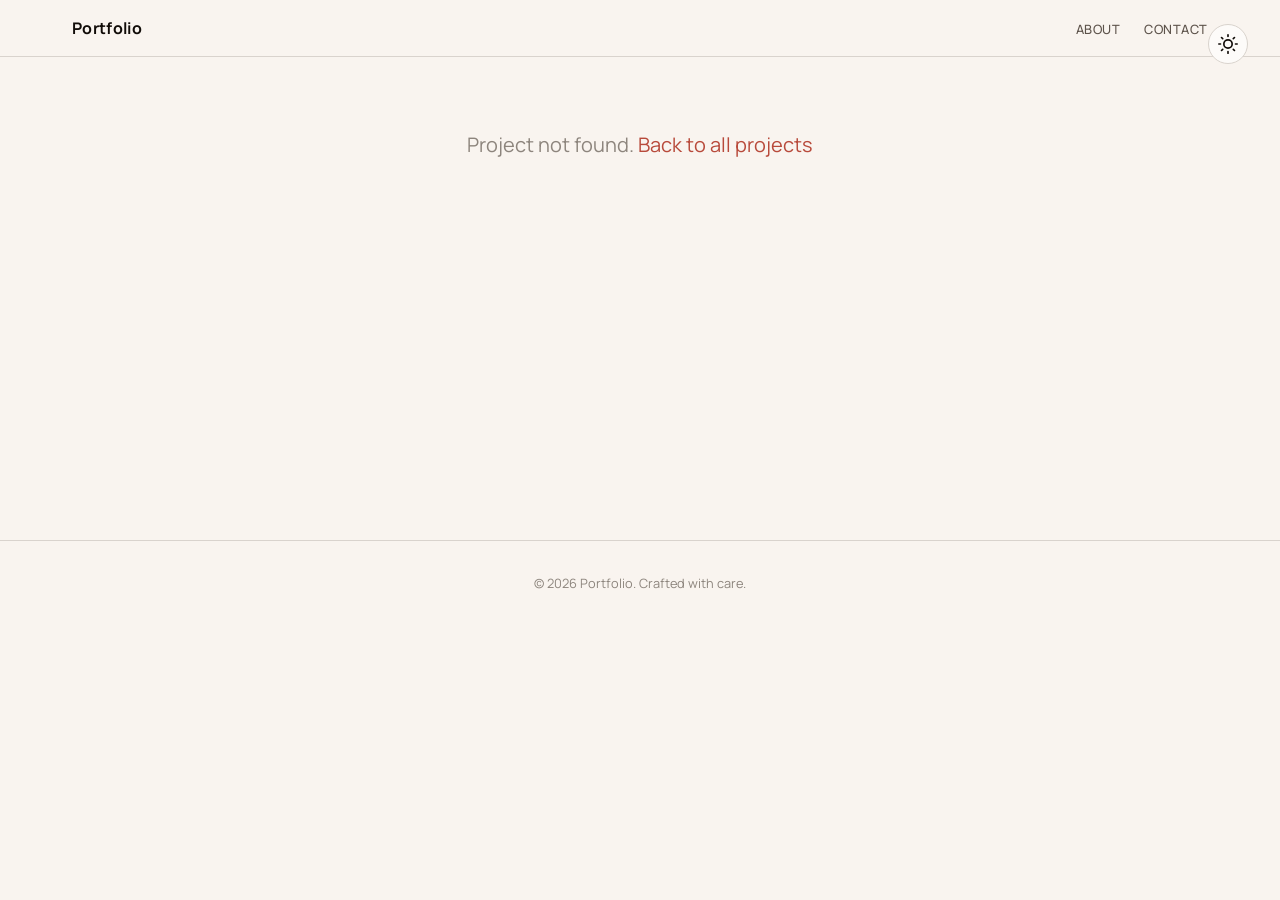
<file: project-detail.html>
<!DOCTYPE html>
<html lang="en" data-theme="light">
<head>
  <meta charset="UTF-8">
  <meta name="viewport" content="width=device-width, initial-scale=1.0">
  <meta name="description" content="Project detail page">
  <title>Project Detail — Portfolio</title>

  <!-- Google Fonts: Manrope -->
  <link rel="preconnect" href="https://fonts.googleapis.com">
  <link rel="preconnect" href="https://fonts.gstatic.com" crossorigin>
  <link href="https://fonts.googleapis.com/css2?family=Manrope:wght@200..800&display=swap" rel="stylesheet">

  <link rel="stylesheet" href="style.css">
</head>
<body>

  <!-- Skip link for keyboard users -->
  <a href="#project-detail" class="skip-link">Skip to content</a>

  <!-- Theme toggle button -->
  <button
    id="theme-toggle"
    class="theme-toggle"
    aria-label="Switch to dark theme"
    aria-pressed="false"
    type="button"
  >
    <svg class="theme-icon-sun" viewBox="0 0 24 24" fill="none" stroke="currentColor" stroke-width="2" stroke-linecap="round" stroke-linejoin="round" aria-hidden="true">
      <circle cx="12" cy="12" r="5"/>
      <path d="M12 1v2M12 21v2M4.22 4.22l1.42 1.42M18.36 18.36l1.42 1.42M1 12h2M21 12h2M4.22 19.78l1.42-1.42M18.36 5.64l1.42-1.42"/>
    </svg>
    <svg class="theme-icon-moon" viewBox="0 0 24 24" fill="none" stroke="currentColor" stroke-width="2" stroke-linecap="round" stroke-linejoin="round" aria-hidden="true">
      <path d="M21 12.79A9 9 0 1 1 11.21 3 7 7 0 0 0 21 12.79z"/>
    </svg>
  </button>

  <!-- Header / Nav -->
  <header class="site-header">
    <nav class="site-nav container" aria-label="Primary navigation">
      <a href="index.html#hero" class="nav-logo" aria-label="Home">Portfolio</a>
      <ul class="nav-links" role="list">
        <li><a href="index.html#about">About</a></li>
        <li><a href="index.html#contact">Contact</a></li>
      </ul>
    </nav>
  </header>

  <main id="main">
    <!-- Project detail content rendered here by script.js -->
    <section id="project-detail" class="section project-detail reveal">
      <div class="container">
        <div id="project-detail-content">
          <p class="projects-empty">Loading project...</p>
        </div>
      </div>
    </section>
  </main>

  <!-- Footer -->
  <footer class="site-footer">
    <div class="container footer-container">
      <p class="footer-text">&copy; 2026 Portfolio. Crafted with care.</p>
    </div>
  </footer>

  <!-- Scripts: config first, then renderer -->
  <script src="config.js"></script>
  <script src="script.js"></script>

</body>
</html>
</file>
<file: style.css>
/* ============================================================
 *  Portfolio Landing Page — Styles
 *  Design Spec: OKLCH colors, Manrope type, 1.25 scale,
 *  dark/light theme, responsive, motion design
 * ============================================================ */

/* ----------------------------------------------------------
   1. CUSTOM PROPERTIES — Light Theme (default)
   ---------------------------------------------------------- */
:root {
  /* Color tokens — OKLCH, warm hue 65-70 for neutrals, 32 for accent */
  --surface:          oklch(0.97 0.008 70);
  --surface-elevated: oklch(0.99 0.004 70);
  --surface-muted:    oklch(0.93 0.010 70);
  --text-primary:     oklch(0.16 0.012 65);
  --text-secondary:   oklch(0.45 0.018 65);
  --text-muted:       oklch(0.62 0.015 65);
  --accent:           oklch(0.55 0.18 32);
  --accent-hover:     oklch(0.50 0.20 32);
  --accent-subtle:    oklch(0.65 0.10 32);
  --border:           oklch(0.87 0.010 70);
  --border-strong:    oklch(0.78 0.012 70);

  /* User accent (set by JS from config.js) */
  --accent-hex: #b84a3b;

  /* Typography — Manrope primary */
  --font-body: 'Manrope', 'Segoe UI', system-ui, -apple-system, sans-serif;

  /* Type scale — 1.25 ratio (Major Third) */
  --text--1: 0.8rem;
  --text-0: 1rem;
  --text-1: 1.25rem;
  --text-2: 1.563rem;
  --text-3: 1.953rem;
  --text-4: 2.441rem;
  --text-5: 3.052rem;
  --text-6: 3.815rem;

  /* Line heights */
  --lh-tight: 1.0;
  --lh-heading: 1.15;
  --lh-body: 1.65;
  --lh-large: 1.5;

  /* Spacing scale — base 0.25rem (4px) */
  --space-1: 0.25rem;
  --space-2: 0.5rem;
  --space-3: 0.75rem;
  --space-4: 1rem;
  --space-5: 1.25rem;
  --space-6: 1.5rem;
  --space-8: 2rem;
  --space-10: 2.5rem;
  --space-12: 3rem;
  --space-16: 4rem;
  --space-20: 5rem;
  --space-24: 6rem;

  /* Layout */
  --content-max: 1200px;
  --body-max: 70ch;

  /* Motion */
  --ease-out: cubic-bezier(0.16, 1, 0.3, 1);
  --duration-fast: 300ms;
  --duration-base: 400ms;
  --duration-slow: 500ms;
  --duration-hero: 700ms;

  /* Border radius */
  --radius-sm: 4px;
  --radius-md: 8px;
  --radius-lg: 12px;
  --radius-full: 50%;

  /* Shadows */
  --shadow-sm: 0 1px 3px rgba(0, 0, 0, 0.06);
  --shadow-md: 0 4px 12px rgba(0, 0, 0, 0.08);
  --shadow-lg: 0 8px 24px rgba(0, 0, 0, 0.10);
}

/* ----------------------------------------------------------
   2. DARK THEME
   ---------------------------------------------------------- */
[data-theme="dark"] {
  --surface:          oklch(0.13 0.010 70);
  --surface-elevated: oklch(0.17 0.012 70);
  --surface-muted:    oklch(0.20 0.012 70);
  --text-primary:     oklch(0.93 0.008 70);
  --text-secondary:   oklch(0.65 0.015 70);
  --text-muted:       oklch(0.48 0.012 70);
  --accent:           oklch(0.68 0.16 32);
  --accent-hover:     oklch(0.73 0.14 32);
  --accent-subtle:    oklch(0.55 0.08 32);
  --border:           oklch(0.25 0.010 70);
  --border-strong:    oklch(0.35 0.012 70);

  --shadow-sm: 0 1px 3px rgba(0, 0, 0, 0.3);
  --shadow-md: 0 4px 12px rgba(0, 0, 0, 0.4);
  --shadow-lg: 0 8px 24px rgba(0, 0, 0, 0.5);
}

/* ----------------------------------------------------------
   3. RESET & BASE
   ---------------------------------------------------------- */
*,
*::before,
*::after {
  box-sizing: border-box;
  margin: 0;
  padding: 0;
}

html {
  scroll-behavior: smooth;
  -webkit-text-size-adjust: 100%;
}

body {
  font-family: var(--font-body);
  font-size: var(--text-0);
  line-height: var(--lh-body);
  color: var(--text-primary);
  background-color: var(--surface);
  -webkit-font-smoothing: antialiased;
  -moz-osx-font-smoothing: grayscale;
  transition:
    background-color var(--duration-base) var(--ease-out),
    color var(--duration-base) var(--ease-out);
}

img {
  display: block;
  max-width: 100%;
  height: auto;
}

a {
  color: var(--accent);
  text-decoration: none;
  transition: color var(--duration-fast) var(--ease-out);
}

a:hover {
  color: var(--accent-hover);
}

a:focus-visible {
  outline: 2px solid var(--border-strong);
  outline-offset: 4px;
  border-radius: var(--radius-sm);
}

button {
  font-family: inherit;
  font-size: inherit;
  cursor: pointer;
  border: none;
  background: none;
  color: inherit;
}

button:focus-visible {
  outline: 2px solid var(--border-strong);
  outline-offset: 4px;
}

ul, ol {
  list-style: none;
}

/* ----------------------------------------------------------
   4. SKIP LINK
   ---------------------------------------------------------- */
.skip-link {
  position: absolute;
  top: -100%;
  left: var(--space-4);
  z-index: 100;
  padding: var(--space-2) var(--space-4);
  background: var(--surface-elevated);
  color: var(--accent);
  border: 1px solid var(--border);
  border-radius: var(--radius-sm);
  font-size: var(--text--1);
  font-weight: 600;
  transition: top var(--duration-fast) var(--ease-out);
}

.skip-link:focus {
  top: var(--space-4);
}

/* ----------------------------------------------------------
   5. CONTAINER
   ---------------------------------------------------------- */
.container {
  max-width: var(--content-max);
  margin: 0 auto;
  padding-left: var(--space-8);
  padding-right: var(--space-8);
}

/* ----------------------------------------------------------
   6. SITE HEADER & NAV
   ---------------------------------------------------------- */
.site-header {
  position: fixed;
  top: 0;
  left: 0;
  right: 0;
  z-index: 50;
  background: var(--surface);
  border-bottom: 1px solid var(--border);
  transition:
    background-color var(--duration-base) var(--ease-out),
    border-color var(--duration-base) var(--ease-out);
}

.site-nav {
  display: flex;
  align-items: center;
  justify-content: space-between;
  height: 56px;
}

.nav-logo {
  font-size: var(--text-0);
  font-weight: 700;
  color: var(--text-primary);
  letter-spacing: 0.02em;
}

.nav-logo:hover {
  color: var(--accent);
}

.nav-links {
  display: flex;
  gap: var(--space-6);
}

.nav-links a {
  font-size: var(--text--1);
  font-weight: 500;
  color: var(--text-secondary);
  letter-spacing: 0.04em;
  text-transform: uppercase;
  transition: color var(--duration-fast) var(--ease-out);
}

.nav-links a:hover {
  color: var(--accent);
}

/* ----------------------------------------------------------
   7. THEME TOGGLE
   ---------------------------------------------------------- */
.theme-toggle {
  position: fixed;
  top: var(--space-6);
  right: var(--space-8);
  z-index: 60;
  width: 40px;
  height: 40px;
  display: flex;
  align-items: center;
  justify-content: center;
  border-radius: var(--radius-full);
  background: var(--surface-elevated);
  border: 1px solid var(--border);
  color: var(--text-primary);
  transition:
    background-color var(--duration-base) var(--ease-out),
    color var(--duration-base) var(--ease-out),
    border-color var(--duration-base) var(--ease-out),
    transform var(--duration-fast) var(--ease-out);
}

.theme-toggle:hover {
  transform: scale(1.05);
  border-color: var(--accent-subtle);
  color: var(--accent);
}

/* SVG icons — swap visibility based on theme */
.theme-toggle svg {
  width: 20px;
  height: 20px;
  position: absolute;
  transition: opacity var(--duration-base) var(--ease-out),
              transform var(--duration-base) var(--ease-out);
}

.theme-icon-sun {
  opacity: 1;
  transform: scale(1) rotate(0deg);
}

.theme-icon-moon {
  opacity: 0;
  transform: scale(0.5) rotate(-90deg);
}

[data-theme="dark"] .theme-icon-sun {
  opacity: 0;
  transform: scale(0.5) rotate(90deg);
}

[data-theme="dark"] .theme-icon-moon {
  opacity: 1;
  transform: scale(1) rotate(0deg);
}

/* ----------------------------------------------------------
   8. SECTION SHARED
   ---------------------------------------------------------- */
.section {
  padding: var(--space-16) 0;
  transition:
    background-color var(--duration-base) var(--ease-out),
    border-color var(--duration-base) var(--ease-out);
}

.section-label {
  font-size: var(--text--1);
  font-weight: 500;
  color: var(--text-muted);
  text-transform: uppercase;
  letter-spacing: 0.08em;
  margin-bottom: var(--space-6);
}

.section-heading {
  font-size: var(--text-4);
  font-weight: 600;
  line-height: var(--lh-heading);
  color: var(--text-primary);
  margin-bottom: var(--space-8);
  max-width: var(--body-max);
}

/* ----------------------------------------------------------
   9. HERO SECTION
   ---------------------------------------------------------- */
.hero {
  min-height: 100vh;
  display: flex;
  flex-direction: column;
  justify-content: center;
  position: relative;
  padding-top: var(--space-16);
  padding-bottom: var(--space-24);
}

.hero-grid {
  display: grid;
  grid-template-columns: 3fr 2fr;
  gap: var(--space-10);
  align-items: center;
}

.hero-text {
  display: flex;
  flex-direction: column;
  gap: var(--space-4);
}

.hero-name {
  font-size: var(--text-6);
  font-weight: 700;
  line-height: var(--lh-tight);
  color: var(--text-primary);
  letter-spacing: -0.02em;
  /* Entrance animation via JS + CSS class */
  opacity: 0;
  transform: translateY(30px);
  transition: opacity var(--duration-hero) var(--ease-out) 200ms,
              transform var(--duration-hero) var(--ease-out) 200ms;
}

.hero-name.entered {
  opacity: 1;
  transform: translateY(0);
}

.hero-title {
  font-size: var(--text-5);
  font-weight: 600;
  line-height: var(--lh-heading);
  color: var(--accent);
  margin-top: var(--space-2);
  opacity: 0;
  transform: translateY(30px);
  transition: opacity 600ms var(--ease-out) 400ms,
              transform 600ms var(--ease-out) 400ms;
}

.hero-title.entered {
  opacity: 1;
  transform: translateY(0);
}

.hero-tagline {
  font-size: var(--text-1);
  font-weight: 400;
  line-height: var(--lh-large);
  color: var(--text-secondary);
  max-width: 45ch;
  margin-top: var(--space-2);
  opacity: 0;
  transform: translateY(30px);
  transition: opacity 500ms var(--ease-out) 600ms,
              transform 500ms var(--ease-out) 600ms;
}

.hero-tagline.entered {
  opacity: 1;
  transform: translateY(0);
}

.hero-cta {
  display: inline-flex;
  align-items: center;
  gap: var(--space-2);
  margin-top: var(--space-6);
  font-size: var(--text-0);
  font-weight: 500;
  color: var(--accent);
  opacity: 0;
  transform: translateY(30px);
  transition: opacity 500ms var(--ease-out) 700ms,
              transform 500ms var(--ease-out) 700ms;
}

.hero-cta.entered {
  opacity: 1;
  transform: translateY(0);
}

.hero-cta .arrow {
  display: inline-block;
  transition: transform var(--duration-fast) var(--ease-out);
}

.hero-cta:hover .arrow {
  transform: translateY(4px);
}

/* Hero visual (right column) */
.hero-visual {
  display: flex;
  align-items: center;
  justify-content: center;
  opacity: 0;
  transition: opacity var(--duration-hero) var(--ease-out) 800ms;
}

.hero-visual.entered {
  opacity: 1;
}

.hero-decor {
  width: 240px;
  height: 240px;
  border-radius: var(--radius-full);
  background: var(--accent-subtle);
  display: flex;
  align-items: center;
  justify-content: center;
}

.hero-initials {
  font-size: var(--text-4);
  font-weight: 700;
  color: var(--accent);
  line-height: 1;
  user-select: none;
}

/* Avatar image in hero */
.hero-avatar {
  width: 240px;
  height: 240px;
  border-radius: var(--radius-full);
  object-fit: cover;
  box-shadow: var(--shadow-md);
}

/* Scroll indicator */
.scroll-indicator {
  position: absolute;
  bottom: var(--space-8);
  left: 50%;
  transform: translateX(-50%);
  display: flex;
  flex-direction: column;
  align-items: center;
  gap: var(--space-2);
  opacity: 0.4;
}

.scroll-line {
  display: block;
  width: 1px;
  height: 32px;
  background: var(--text-muted);
  animation: scrollBounce 1000ms ease-in-out infinite;
}

@keyframes scrollBounce {
  0%, 100% { transform: translateY(0); opacity: 1; }
  50% { transform: translateY(8px); opacity: 0.3; }
}

/* ----------------------------------------------------------
   10. ABOUT SECTION
   ---------------------------------------------------------- */
.about {
  padding-top: var(--space-16);
  padding-bottom: var(--space-20);
}

.about-container {
  max-width: var(--body-max);
}

.about-bio {
  font-size: var(--text-0);
  font-weight: 400;
  line-height: var(--lh-body);
  color: var(--text-primary);
  max-width: var(--body-max);
}

.about-bio p {
  margin-bottom: var(--space-5);
}

.about-bio p:last-child {
  margin-bottom: 0;
}

.section-divider {
  margin-top: var(--space-10);
  border: none;
  height: 2px;
  width: 40%;
  background: var(--border);
  transition: background-color var(--duration-base) var(--ease-out);
}

/* ----------------------------------------------------------
   11. WORK / PROJECTS SECTION
   ---------------------------------------------------------- */
.work {
  padding-top: var(--space-20);
  padding-bottom: var(--space-24);
}

.projects-list {
  display: flex;
  flex-direction: column;
  gap: var(--space-16);
}

.projects-all-link {
  text-align: center;
  margin-top: var(--space-12);
}

.projects-all-link a {
  display: inline-flex;
  align-items: center;
  gap: var(--space-2);
  font-size: var(--text-0);
  font-weight: 500;
  color: var(--accent);
  transition: gap var(--duration-fast) var(--ease-out);
}

.projects-all-link a:hover {
  gap: var(--space-3);
}

.projects-all-link .arrow {
  display: inline-block;
  transition: transform var(--duration-fast) var(--ease-out);
}

.projects-all-link a:hover .arrow {
  transform: translateX(4px);
}

.project-card {
  display: grid;
  grid-template-columns: 1fr 1fr;
  gap: var(--space-8);
  align-items: center;
}

.project-card.reverse .project-image {
  order: 2;
}

.project-card.reverse .project-text {
  order: 1;
}

.project-image {
  aspect-ratio: 3 / 2;
  overflow: hidden;
  border-radius: var(--radius-md);
  box-shadow: var(--shadow-sm);
  transition: box-shadow var(--duration-base) var(--ease-out);
  background: var(--surface-muted);
}

.project-image img {
  width: 100%;
  height: 100%;
  object-fit: cover;
  transition: transform var(--duration-base) var(--ease-out);
}

.project-card:hover .project-image {
  box-shadow: var(--shadow-lg);
}

.project-card:hover .project-image img {
  transform: scale(1.02);
}

.project-text {
  padding: var(--space-8);
  display: flex;
  flex-direction: column;
  gap: var(--space-4);
  justify-content: center;
}

.project-title {
  font-size: var(--text-3);
  font-weight: 600;
  line-height: var(--lh-heading);
  color: var(--text-primary);
}

.project-description {
  font-size: var(--text-0);
  font-weight: 400;
  line-height: var(--lh-body);
  color: var(--text-secondary);
  max-width: 45ch;
}

.project-link {
  display: inline-flex;
  align-items: center;
  gap: var(--space-2);
  font-size: var(--text-0);
  font-weight: 500;
  color: var(--accent);
  position: relative;
  width: fit-content;
}

.project-link::after {
  content: '';
  position: absolute;
  bottom: -2px;
  left: 0;
  width: 0;
  height: 1px;
  background: var(--accent);
  transition: width var(--duration-fast) var(--ease-out);
}

.project-link:hover::after {
  width: 100%;
}

.project-link .arrow {
  display: inline-block;
  transition: transform var(--duration-fast) var(--ease-out);
}

.project-link:hover .arrow {
  transform: translateX(4px);
}

.projects-empty {
  font-size: var(--text-1);
  color: var(--text-muted);
  text-align: center;
  padding: var(--space-12) 0;
}

/* Image fallback placeholder in project cards */
.project-image-placeholder {
  width: 100%;
  height: 100%;
  display: flex;
  align-items: center;
  justify-content: center;
  font-size: var(--text-3);
  font-weight: 600;
  color: var(--text-muted);
  background: var(--surface-muted);
}

/* ----------------------------------------------------------
   12. CONTACT SECTION
   ---------------------------------------------------------- */
.contact {
  padding-top: var(--space-12);
  padding-bottom: var(--space-12);
}

.contact-container {
  max-width: 50ch;
  text-align: center;
}

.contact-email {
  display: inline-block;
  font-size: var(--text-2);
  font-weight: 500;
  color: var(--accent);
  margin-top: var(--space-4);
  margin-bottom: var(--space-6);
  word-break: break-all;
  transition: color var(--duration-fast) var(--ease-out);
}

.contact-email:hover {
  color: var(--accent-hover);
}

.contact-social {
  display: flex;
  justify-content: center;
  gap: var(--space-6);
  flex-wrap: wrap;
}

.contact-social a {
  font-size: var(--text-0);
  font-weight: 500;
  color: var(--text-secondary);
  transition: color var(--duration-fast) var(--ease-out);
}

.contact-social a:hover {
  color: var(--accent);
}

/* ----------------------------------------------------------
   13. FOOTER
   ---------------------------------------------------------- */
.site-footer {
  padding: var(--space-8) 0;
  border-top: 1px solid var(--border);
  transition:
    border-color var(--duration-base) var(--ease-out),
    background-color var(--duration-base) var(--ease-out);
}

.footer-container {
  text-align: center;
}

.footer-text {
  font-size: var(--text--1);
  font-weight: 400;
  color: var(--text-muted);
}

/* ----------------------------------------------------------
   14. SCROLL REVEAL ANIMATIONS
   ---------------------------------------------------------- */
.reveal {
  opacity: 0;
  transform: translateY(24px);
  transition:
    opacity var(--duration-slow) var(--ease-out),
    transform var(--duration-slow) var(--ease-out);
}

.reveal.visible {
  opacity: 1;
  transform: translateY(0);
}

/* Stagger children inside reveal for project cards */
.reveal .project-card {
  opacity: 0;
  transform: translateY(20px);
  transition:
    opacity var(--duration-base) var(--ease-out),
    transform var(--duration-base) var(--ease-out);
}

.reveal.visible .project-card:nth-child(1) {
  transition-delay: 0ms;
}

.reveal.visible .project-card:nth-child(2) {
  transition-delay: 100ms;
}

.reveal.visible .project-card:nth-child(3) {
  transition-delay: 200ms;
}

.reveal.visible .project-card:nth-child(4) {
  transition-delay: 300ms;
}

.reveal.visible .project-card:nth-child(5) {
  transition-delay: 400ms;
}

.reveal.visible .project-card {
  opacity: 1;
  transform: translateY(0);
}

/* ----------------------------------------------------------
   15. REDUCED MOTION
   ---------------------------------------------------------- */
@media (prefers-reduced-motion: reduce) {
  *,
  *::before,
  *::after {
    animation-duration: 0.01ms !important;
    animation-iteration-count: 1 !important;
    transition-duration: 0.01ms !important;
  }

  html {
    scroll-behavior: auto;
  }

  .reveal {
    opacity: 1;
    transform: none;
  }

  .hero-name,
  .hero-title,
  .hero-tagline,
  .hero-cta,
  .hero-visual {
    opacity: 1;
    transform: none;
  }

  .scroll-indicator {
    display: none;
  }
}

/* ----------------------------------------------------------
   16. RESPONSIVE — TABLET (768-1023px)
   ---------------------------------------------------------- */
@media (max-width: 1023px) {
  .hero-grid {
    grid-template-columns: 1fr 1fr;
    gap: var(--space-8);
  }

  .hero-name {
    font-size: var(--text-5);
  }

  .hero-title {
    font-size: var(--text-4);
  }

  .hero-decor,
  .hero-avatar {
    width: 200px;
    height: 200px;
  }

  .hero-initials {
    font-size: var(--text-3);
  }

  .project-card {
    grid-template-columns: 1fr;
    gap: var(--space-4);
  }

  .project-card.reverse .project-image,
  .project-card.reverse .project-text {
    order: 0;
  }

  .project-text {
    padding: var(--space-4) 0;
  }

  .project-image {
    aspect-ratio: 3 / 2;
    width: 100%;
  }

  .section-divider {
    width: 60%;
  }
}

/* ----------------------------------------------------------
   17. RESPONSIVE — SMALL TABLET (640-767px)
   ---------------------------------------------------------- */
@media (max-width: 767px) {
  :root {
    --text--1: 0.75rem;
    --text-0: 0.938rem;
    --text-1: 1.125rem;
    --text-2: 1.375rem;
    --text-3: 1.625rem;
    --text-4: 2rem;
    --text-5: 2.5rem;
    --text-6: 3rem;
  }

  .container {
    padding-left: var(--space-6);
    padding-right: var(--space-6);
  }

  .hero-grid {
    grid-template-columns: 1fr;
    text-align: center;
  }

  .hero-text {
    align-items: center;
  }

  .hero-tagline {
    max-width: none;
  }

  .hero-visual {
    order: -1;
  }

  .hero-decor,
  .hero-avatar {
    width: 160px;
    height: 160px;
  }

  .hero-initials {
    font-size: var(--text-3);
  }

  .hero {
    padding-top: var(--space-20);
    padding-bottom: var(--space-16);
  }

  .section-divider {
    width: 100%;
  }

  .contact-email {
    font-size: var(--text-1);
  }
}

/* ----------------------------------------------------------
   18. RESPONSIVE — MOBILE (<640px)
   ---------------------------------------------------------- */
@media (max-width: 639px) {
  :root {
    --text--1: 0.75rem;
    --text-0: 0.875rem;
    --text-1: 1rem;
    --text-2: 1.25rem;
    --text-3: 1.5rem;
    --text-4: 1.75rem;
    --text-5: 2.25rem;
    --text-6: 2.5rem;
  }

  .container {
    padding-left: var(--space-4);
    padding-right: var(--space-4);
  }

  .site-header {
    display: none;
  }

  .theme-toggle {
    top: var(--space-4);
    right: var(--space-4);
    width: 36px;
    height: 36px;
  }

  .hero-decor,
  .hero-avatar {
    width: 140px;
    height: 140px;
  }

  .hero {
    padding-top: var(--space-12);
    padding-bottom: var(--space-12);
  }

  .projects-list {
    gap: var(--space-10);
  }

  .project-text {
    padding: var(--space-3) 0;
  }

  .contact-social {
    gap: var(--space-4);
  }

  .section {
    padding: var(--space-10) 0;
  }

  .about {
    padding-top: var(--space-10);
    padding-bottom: var(--space-12);
  }

  .work {
    padding-top: var(--space-12);
    padding-bottom: var(--space-16);
  }
}

/* ----------------------------------------------------------
   19. PROJECTS LISTING PAGE (projects.html)
   ---------------------------------------------------------- */

.projects-page {
  padding-top: var(--space-20);
  padding-bottom: var(--space-24);
  min-height: 60vh;
}

.projects-page-intro {
  margin-bottom: var(--space-12);
}

.projects-page-intro .section-label {
  margin-bottom: var(--space-4);
}

.projects-page-intro .section-heading {
  margin-bottom: var(--space-4);
}

.projects-page-intro p {
  font-size: var(--text-1);
  color: var(--text-secondary);
  max-width: 50ch;
  line-height: var(--lh-large);
}

/* Projects grid — full-width alternating cards like landing page */
#projects-grid {
  display: block;
}

/* Tech badges in cards (for projects listing page) */
.project-card-tech {
  display: flex;
  flex-wrap: wrap;
  gap: var(--space-2);
  margin-top: var(--space-4);
}

.project-card-tech-badge {
  display: inline-block;
  padding: 3px var(--space-3);
  font-size: var(--text--1);
  font-weight: 500;
  color: var(--text-muted);
  background: var(--surface-muted);
  border-radius: 999px;
  line-height: 1.4;
}

.project-card-tech-badge--more {
  color: var(--accent);
  background: var(--accent-subtle);
}

/* View details link in cards */
.project-card-link {
  display: inline-flex;
  align-items: center;
  gap: var(--space-1);
  font-size: var(--text-0);
  font-weight: 500;
  color: var(--accent);
  margin-top: var(--space-4);
  width: fit-content;
  transition: gap var(--duration-fast) var(--ease-out);
}

.project-card:hover .project-card-link {
  gap: var(--space-2);
}

.project-card-link .arrow {
  display: inline-block;
  transition: transform var(--duration-fast) var(--ease-out);
}

.project-card:hover .project-card-link .arrow {
  transform: translateX(4px);
}

/* Make alternating cards clickable */
.project-card {
  cursor: pointer;
}

/* ----------------------------------------------------------
   PAGINATION
   ---------------------------------------------------------- */

.projects-pagination {
  display: flex;
  align-items: center;
  justify-content: center;
  gap: var(--space-3);
  margin-top: var(--space-12);
  flex-wrap: wrap;
}

.pagination-btn {
  display: inline-flex;
  align-items: center;
  gap: var(--space-2);
  padding: var(--space-3) var(--space-6);
  font-size: var(--text--1);
  font-weight: 600;
  color: var(--accent);
  background: var(--surface-elevated);
  border: 1px solid var(--border);
  border-radius: var(--radius-md);
  text-decoration: none;
  transition:
    background-color var(--duration-fast) var(--ease-out),
    border-color var(--duration-fast) var(--ease-out),
    color var(--duration-fast) var(--ease-out);
  line-height: 1;
}

.pagination-btn:hover {
  background: var(--accent-subtle);
  border-color: var(--accent);
  color: var(--accent);
}

.pagination-btn--disabled {
  opacity: 0.35;
  cursor: default;
  pointer-events: none;
}

.pagination-btn .arrow {
  display: inline-block;
  transition: transform var(--duration-fast) var(--ease-out);
}

.pagination-btn:not(.pagination-btn--disabled):hover .arrow {
  transform: translateX(3px);
}

.pagination-prev:hover .arrow {
  transform: translateX(-3px) !important;
}

.pagination-pages {
  display: flex;
  align-items: center;
  gap: var(--space-1);
}

.pagination-page {
  display: inline-flex;
  align-items: center;
  justify-content: center;
  min-width: 36px;
  height: 36px;
  padding: 0 var(--space-2);
  font-size: var(--text--1);
  font-weight: 500;
  color: var(--text-secondary);
  border: 1px solid transparent;
  border-radius: var(--radius-md);
  text-decoration: none;
  transition:
    background-color var(--duration-fast) var(--ease-out),
    border-color var(--duration-fast) var(--ease-out),
    color var(--duration-fast) var(--ease-out);
}

.pagination-page:hover {
  background: var(--surface-muted);
  border-color: var(--border);
  color: var(--text-primary);
}

.pagination-page--active {
  background: var(--accent);
  border-color: var(--accent);
  color: var(--surface-elevated);
  font-weight: 600;
  pointer-events: none;
}

.pagination-ellipsis {
  display: inline-flex;
  align-items: center;
  justify-content: center;
  min-width: 24px;
  height: 36px;
  font-size: var(--text--1);
  color: var(--text-muted);
  letter-spacing: 0.08em;
}

/* Projects page responsive */
@media (max-width: 767px) {
  .project-card {
    gap: var(--space-5);
  }

  .project-text {
    padding: var(--space-3) 0;
  }

  .projects-pagination {
    gap: var(--space-2);
  }

  .pagination-btn {
    padding: var(--space-2) var(--space-4);
    font-size: var(--text--1);
  }
}

@media (max-width: 639px) {
  .projects-page {
    padding-top: var(--space-12);
    padding-bottom: var(--space-16);
  }
}

/* ----------------------------------------------------------
   20. PROJECT DETAIL PAGE
   ---------------------------------------------------------- */

.project-detail {
  padding-top: var(--space-20);
  padding-bottom: var(--space-24);
  min-height: 60vh;
}

.project-detail #project-detail-content {
  margin: 0 auto;
}

/* Back button */
.project-page-back {
  display: inline-flex;
  align-items: center;
  gap: var(--space-2);
  font-size: var(--text-0);
  font-weight: 500;
  color: var(--text-secondary);
  margin-bottom: var(--space-10);
  transition: color var(--duration-fast) var(--ease-out);
  position: relative;
  width: fit-content;
}

.project-page-back:hover {
  color: var(--accent);
}

.project-page-back .arrow {
  display: inline-block;
  transition: transform var(--duration-fast) var(--ease-out);
}

.project-page-back:hover .arrow {
  transform: translateX(-4px);
}

/* Hero image area */
.project-detail-hero {
  margin-bottom: var(--space-10);
  border-radius: var(--radius-lg);
  overflow: hidden;
  box-shadow: var(--shadow-md);
  background: var(--surface-muted);
}

.project-detail-image {
  width: 100%;
  height: auto;
  display: block;
  aspect-ratio: 16 / 9;
  object-fit: cover;
}

/* Title */
.project-detail-title {
  font-size: var(--text-5);
  font-weight: 700;
  line-height: var(--lh-heading);
  color: var(--text-primary);
  letter-spacing: -0.02em;
  margin-bottom: var(--space-6);
}

/* Description content */
.project-detail-content {
  font-size: var(--text-0);
  font-weight: 400;
  line-height: var(--lh-body);
  color: var(--text-primary);
  max-width: var(--body-max);
  margin-bottom: var(--space-10);
}

.project-detail-content p {
  margin-bottom: var(--space-5);
}

.project-detail-content p:last-child {
  margin-bottom: 0;
}

/* Tech stack */
.tech-stack {
  margin-bottom: var(--space-10);
}

.tech-stack-heading,
.gallery-heading {
  font-size: var(--text-1);
  font-weight: 600;
  color: var(--text-primary);
  margin-bottom: var(--space-5);
  line-height: var(--lh-heading);
}

.tech-stack-list {
  display: flex;
  flex-wrap: wrap;
  gap: var(--space-3);
}

.tech-badge {
  display: inline-block;
  padding: var(--space-2) var(--space-4);
  font-size: var(--text--1);
  font-weight: 500;
  color: var(--accent);
  background: var(--accent-subtle);
  border-radius: 999px;
  line-height: 1;
  letter-spacing: 0.01em;
}

/* Links / buttons row */
.project-links {
  display: flex;
  flex-wrap: wrap;
  gap: var(--space-4);
  margin-bottom: var(--space-10);
}

.project-link-button {
  display: inline-flex;
  align-items: center;
  gap: var(--space-2);
  padding: var(--space-3) var(--space-6);
  font-size: var(--text--1);
  font-weight: 600;
  line-height: 1;
  letter-spacing: 0.02em;
  text-transform: uppercase;
  color: var(--surface-elevated);
  background: var(--accent);
  border-radius: var(--radius-md);
  transition:
    background-color var(--duration-fast) var(--ease-out),
    transform var(--duration-fast) var(--ease-out);
  border: none;
  cursor: pointer;
}

.project-link-button:hover {
  background: var(--accent-hover);
  color: var(--surface-elevated);
  transform: translateY(-1px);
}

.project-link-button--secondary {
  color: var(--accent);
  background: transparent;
  border: 1px solid var(--accent);
}

.project-link-button--secondary:hover {
  background: var(--accent-subtle);
  color: var(--accent);
  border-color: var(--accent-hover);
}

.project-link-button .arrow {
  display: inline-block;
  transition: transform var(--duration-fast) var(--ease-out);
}

.project-link-button:hover .arrow {
  transform: translateX(3px);
}

/* Gallery section */
.project-gallery {
  margin-bottom: var(--space-10);
}

.gallery-grid {
  display: grid;
  grid-template-columns: 1fr 1fr;
  gap: var(--space-4);
}

.gallery-item {
  border-radius: var(--radius-md);
  overflow: hidden;
  box-shadow: var(--shadow-sm);
  background: var(--surface-muted);
  transition: box-shadow var(--duration-base) var(--ease-out);
}

.gallery-item:hover {
  box-shadow: var(--shadow-md);
}

.gallery-item img {
  width: 100%;
  height: auto;
  display: block;
  aspect-ratio: 4 / 3;
  object-fit: cover;
  transition: transform var(--duration-base) var(--ease-out);
}

.gallery-item:hover img {
  transform: scale(1.02);
}

/* Project card cursor */
.project-card {
  cursor: pointer;
}

/* Gallery responsive — single column on smaller screens */
@media (max-width: 767px) {
  .gallery-grid {
    grid-template-columns: 1fr;
    gap: var(--space-3);
  }

  .project-detail-title {
    font-size: var(--text-4);
  }

  .project-detail-hero {
    margin-bottom: var(--space-8);
  }

  .project-links {
    flex-direction: column;
  }

  .project-link-button {
    width: 100%;
    justify-content: center;
  }
}

@media (max-width: 639px) {
  .project-detail {
    padding-top: var(--space-12);
    padding-bottom: var(--space-16);
  }

  .project-detail-title {
    font-size: var(--text-3);
  }
}

/* ----------------------------------------------------------
   21. FOCUS & ACCESSIBILITY
   ---------------------------------------------------------- */
@media (prefers-reduced-motion: no-preference) {
  :focus-visible {
    transition: outline-offset 100ms var(--ease-out);
  }
}

/* Selection color */
::selection {
  background: var(--accent-subtle);
  color: var(--text-primary);
}

/* ----------------------------------------------------------
   22. PRINT STYLES
   ---------------------------------------------------------- */
@media print {
  .theme-toggle,
  .site-header,
  .scroll-indicator,
  .hero-cta {
    display: none !important;
  }

  .hero {
    min-height: auto;
    padding: var(--space-8) 0;
  }

  .reveal {
    opacity: 1;
    transform: none;
  }
}
</file>
